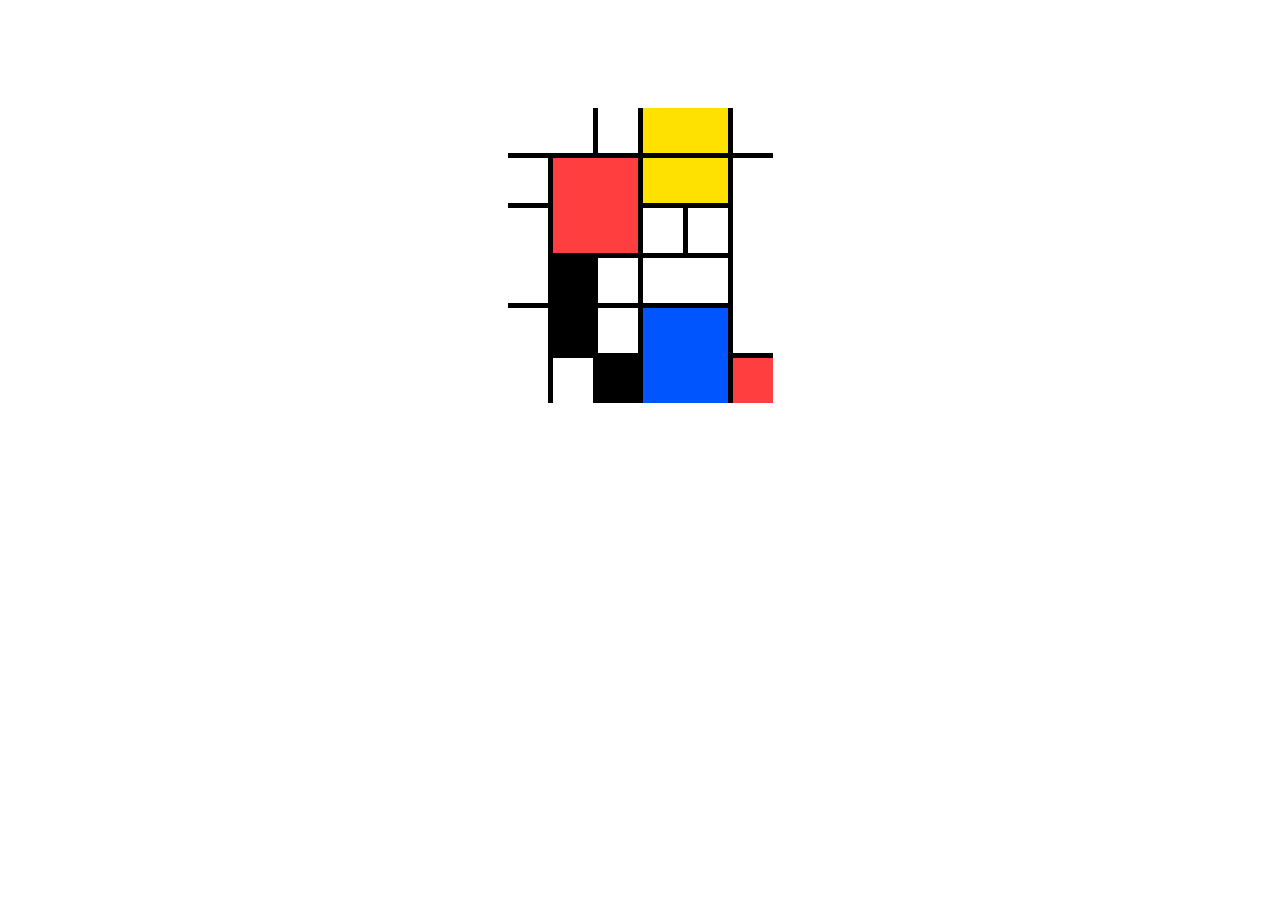
<file: дополнительное задание/index.html>
<!DOCTYPE html>
<html lang="en">
<head>
    <meta charset="UTF-8">
    <meta http-equiv="X-UA-Compatible" content="IE=edge">
    <meta name="viewport" content="width=device-width, initial-scale=1.0">
    <title>Document</title>
    <link rel="stylesheet" href="./style/style.css">
</head>
<body>
    <div>
        <table>
            <tr>
                <td colspan="2"> </td>
                <td> </td>
                <td class="yellow" colspan="2"> </td>
                <td> </td>
            </tr>
            <tr>
                <td> </td>
                <td class="red" colspan="2" rowspan="2"> </td>
                <td class="yellow" colspan="2"> </td>
                <td rowspan="4"> </td>
            </tr>
            <tr>
                <td rowspan="2"> </td>
                <td> </td>
                <td> </td>
            </tr>
            <tr>
                <td class="black" rowspan="2"> </td>
                <td> </td>
                <td colspan="2"> </td>
            </tr>
            <tr>
                <td rowspan="2"> </td>
                <td> </td>
                <td class="blue" colspan="2" rowspan="2"> </td>
            </tr>
            <tr>
                <td> </td>
                <td class="black"> </td>
                <td class="red"> </td>
            </tr>
        </table>
    </div>
</body>
</html>
</file>
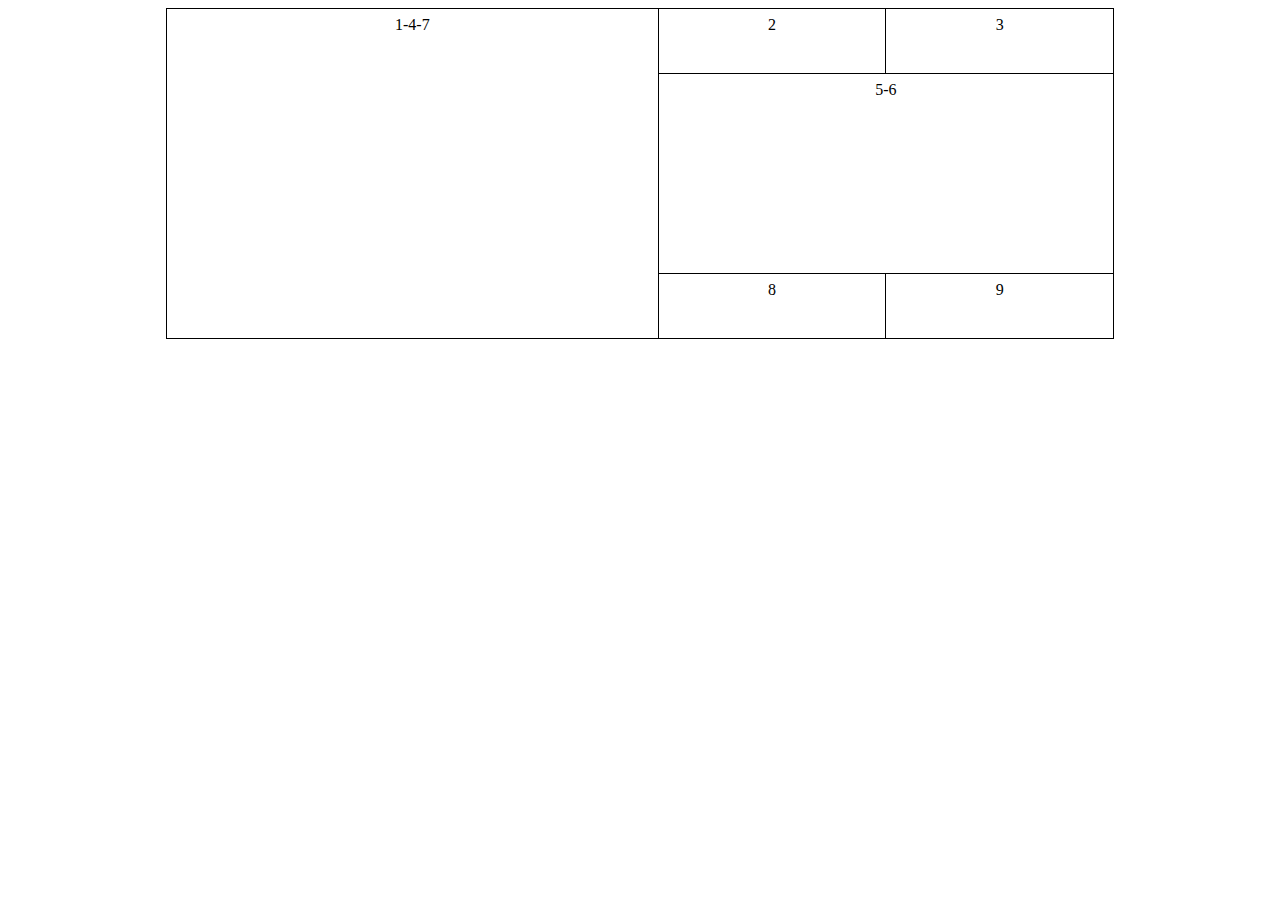
<file: table1.html>
<!DOCTYPE html>
<html lang="en">
<head>
    <meta charset="UTF-8">
    <meta http-equiv="X-UA-Compatible" content="IE=edge">
    <meta name="viewport" content="width=device-width, initial-scale=1.0">
    <title>Document</title>
    <link rel="stylesheet" href="./style/style.css">
</head>
<body>
    <div>
        <table class="table1">
            <tr>
                <td rowspan="3">1-4-7</td>
                <td>2</td>
                <td>3</td>
            </tr>
            <tr class="colspan">
                <td colspan="2">5-6</td>
            </tr>
            <tr>
                <td>8</td>
                <td>9</td>
            </tr>
        </table>
    </div>
</body>
</html>
</file>
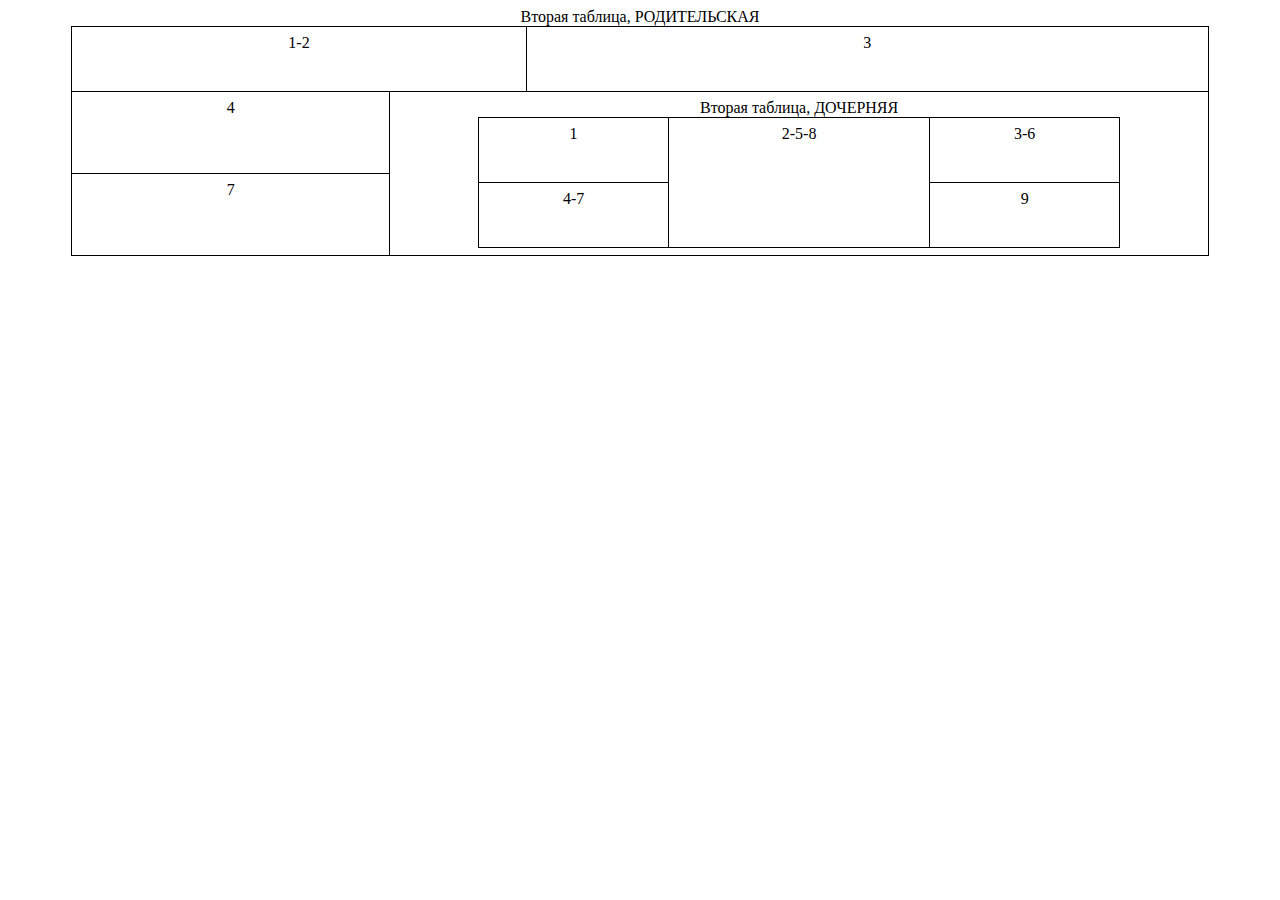
<file: table2.html>
<!DOCTYPE html>
<html lang="en">
<head>
    <meta charset="UTF-8">
    <meta http-equiv="X-UA-Compatible" content="IE=edge">
    <meta name="viewport" content="width=device-width, initial-scale=1.0">
    <title>Document</title>
    <link rel="stylesheet" href="./style/style.css">
</head>
<body>
    <div>
        <table class="table2-parrent">
            <caption>Вторая таблица, РОДИТЕЛЬСКАЯ</caption>
            <tr>
              <td colspan="2">1-2</td>
              <td class="cell-3">3</td>
            </tr>
            <tr>
              <td class="cell-4">4</td>
              <td colspan="2" rowspan="2">
                <table class="table2-child">
                  <caption>Вторая таблица, ДОЧЕРНЯЯ</caption>
                  <tr>
                    <td>1</td>
                    <td rowspan="3">2-5-8</td>
                    <td rowspan="2">3-6</td>
                  </tr>
                  <tr>
                    <td rowspan="2">4-7</td>
                  </tr>
                  <tr>
                    <td>9</td>
                  </tr>
                </table>
              </td>
            </tr>
            <tr>
              <td class="cell-7">7</td>
            </tr>
        </table>
    </div>
</body>
</html>
</file>
<file: дополнительное задание/style/style.css>
table {
    width: 100px;
    height: 100px;
    border: 100px solid white;
    border-collapse: collapse;
    margin: 0 auto;
}
tr, td {
    width: 50px;
    border: 5px solid black;
    height: 5px;
    padding: 20px;
    text-align: center;
    vertical-align: top;
}
.yellow {
    background-color: rgb(255, 225, 0);
}
.red {
    background-color: rgba(255, 0, 0, 0.753);
}
.black {
    background-color: black;
}
.blue {
    background-color: rgb(0, 85, 255);
}
</file>
<file: style/style.css>
/* Стиль 1й таблицы */
.table1 {
    width: 75%;
    border: 1px solid #000000;
    border-spacing: 0;
    border-collapse: collapse;
    margin: 0 auto;
}
td {
    width: 33,33%;
    border: 1px solid #000000;
    height: 50px;
    padding: 7px;
    text-align: center;
    vertical-align: top;
}
.colspan {
    height: 200px;
}

/* Стиль 2й Таблицы */

.table2-parrent {
    width: 90%;
    border: 1px solid #000000;
    border-spacing: 0;
    border-collapse: collapse;
    margin: 0 auto;
}
.cell-3 {
    width: 60%;
}
.cell-4 {
    width: 28%;
}
.cell-7 {
    height: 50px;
}

.table2-child {
    width: 80%;
    border: 1px solid #000000;
    border-spacing: 0;
    border-collapse: collapse;
    margin: 0 auto;
}
</file>
